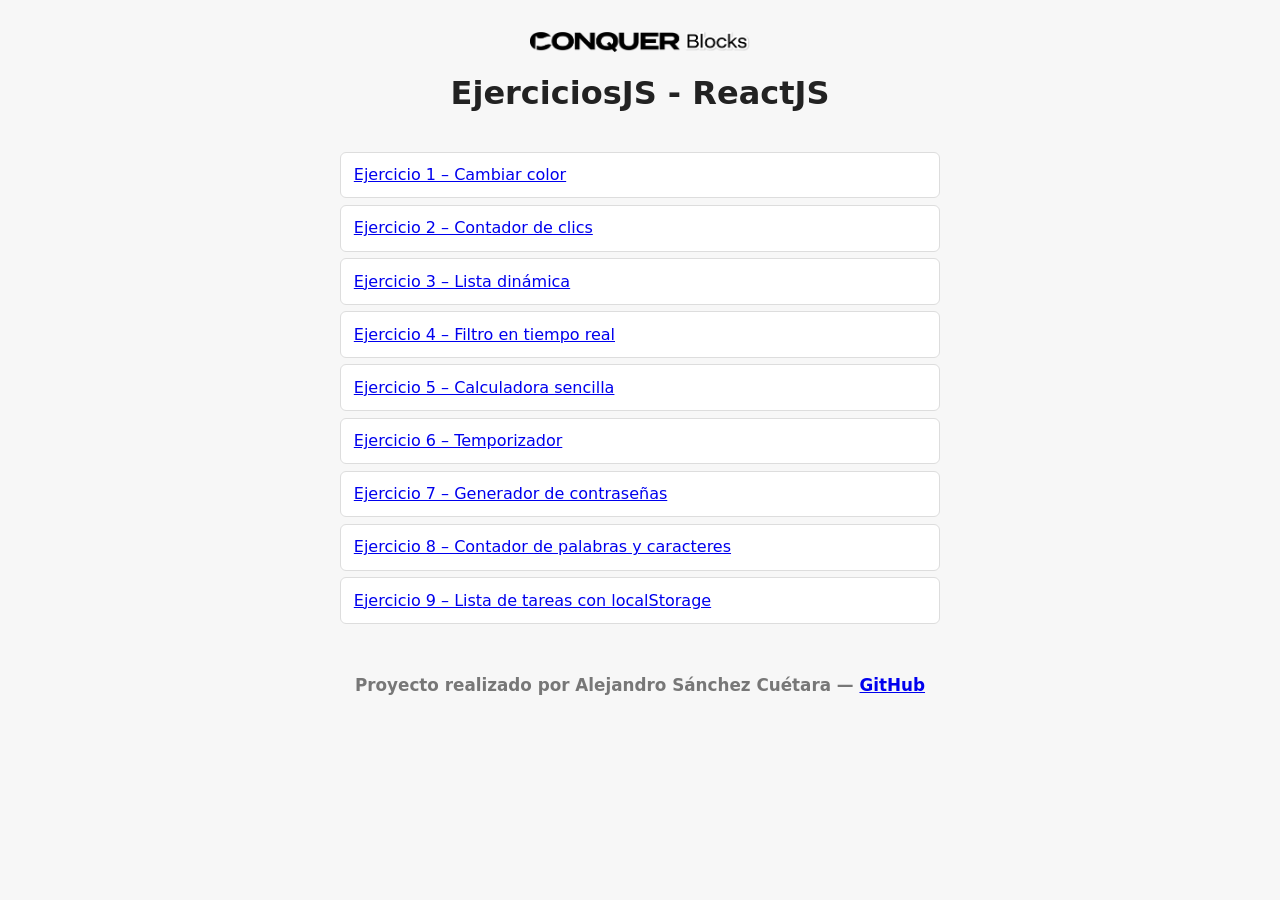
<file: index.html>
<!DOCTYPE html>
<html lang="es">
<head>
  <meta charset="UTF-8">
  <title>EjerciciosJS - ReactJS</title>
  <link rel="stylesheet" href="assets/css/styles.css">
</head>
<body>

  <header>
    <a href="./index.html"><img src="assets/img/CB_-_Logo_-_Horizontal_2_f6282ffe.png" alt="Logo" class="logo"></a>
    <h1>EjerciciosJS - ReactJS</h1>
  </header>

  <main>
    <ul>
      <li><a href="ejercicios/ej1/">Ejercicio 1 – Cambiar color</a></li>
      <li><a href="ejercicios/ej2/">Ejercicio 2 – Contador de clics</a></li>
      <li><a href="ejercicios/ej3/">Ejercicio 3 – Lista dinámica</a></li>
      <li><a href="ejercicios/ej4/">Ejercicio 4 – Filtro en tiempo real</a></li>
      <li><a href="ejercicios/ej5/">Ejercicio 5 – Calculadora sencilla</a></li>
      <li><a href="ejercicios/ej6/">Ejercicio 6 – Temporizador</a></li>
      <li><a href="ejercicios/ej7/">Ejercicio 7 – Generador de contraseñas</a></li>
      <li><a href="ejercicios/ej8/">Ejercicio 8 – Contador de palabras y caracteres</a></li>
      <li><a href="ejercicios/ej9/">Ejercicio 9 – Lista de tareas con localStorage</a></li>
    </ul>
  </main>

  <footer>
    <p>Proyecto realizado por Alejandro Sánchez Cuétara — <a href="https://github.com/ASCiiLex" target="_blank">GitHub</a></p>
  </footer>

</body>
</html>
</file>
<file: assets/css/styles.css>
/* =========================
   BASE
========================= */

* {
  box-sizing: border-box;
}

body {
  font-family: system-ui, -apple-system, BlinkMacSystemFont, "Segoe UI", Roboto,
  Oxygen, Ubuntu, Cantarell, "Open Sans", "Helvetica Neue", sans-serif;

  margin: 0;
  padding: 2rem;

  background: #f7f7f7;
  color: #333;

  line-height: 1.6;
}

/* =========================
   HEADER
========================= */

header {
  text-align: center;
  margin-bottom: 2rem;
}

/* LOGO */

.logo {
  max-width: 220px;
  width: 100%;
  height: auto;
  display: block;
  margin: 0 auto 1rem auto;
}

/* TITULO */

h1 {
  margin: 0;
  color: #222;
}

/* =========================
   CONTENIDO
========================= */

main {
  max-width: 720px;
  margin: 0 auto;
  text-align: center;
}

/* TEXTO */

p {
  max-width: 700px;
  margin: 1rem auto;
  font-size: 1.05rem;
}

/* =========================
   INPUTS
========================= */

input,
textarea {
  width: 100%;
  max-width: 420px;

  padding: 0.6rem 0.8rem;
  margin: 0.5rem auto;

  border-radius: 6px;
  border: 1px solid #ccc;

  font-size: 1rem;
}

/* =========================
   BOTONES
========================= */

button {
  padding: 0.5rem 1rem;
  margin: 0.4rem;

  border-radius: 6px;
  border: 1px solid #ccc;

  background: white;
  cursor: pointer;

  font-size: 0.95rem;

  transition: all 0.15s ease;
}

button:hover {
  background: #0077cc;
  color: white;
  border-color: #0077cc;
}

/* =========================
   LISTAS
========================= */

ul {
  list-style: none;
  padding: 0;

  max-width: 600px;
  margin: 1rem auto;
}

ul li {
  background: white;

  margin: 0.4rem 0;
  padding: 0.6rem 0.8rem;

  border-radius: 6px;
  border: 1px solid #ddd;

  display: flex;
  align-items: center;
  gap: 10px;
  justify-content: space-between;

  transition: transform 0.15s ease, box-shadow 0.15s ease;
}

ul li:hover {
  transform: translateY(-1px);
  box-shadow: 0 3px 8px rgba(0,0,0,0.08);
}

/* texto de tareas */

li span {
  flex: 1;
  text-align: left;
}

/* =========================
   BOTON VOLVER
========================= */

.volver {
  display: block;
  margin-top: 2rem;

  text-decoration: none;
  color: #0077cc;
  font-weight: 600;
}

.volver:hover {
  text-decoration: underline;
}

/* =========================
   FOOTER
========================= */

footer {
  text-align: center;
  margin-top: 3rem;
  font-size: 0.9rem;
  color: #777;
  font-weight: bold;
}

/* =========================
   RESPONSIVE
========================= */

/* MOBILE */

@media (max-width: 480px) {

  body {
    padding: 1.2rem;
  }

  .logo {
    max-width: 160px;
  }

  button {
    width: 100%;
    max-width: 300px;
  }

}

/* TABLET */

@media (min-width: 481px) and (max-width: 768px) {

  .logo {
    max-width: 180px;
  }

}

/* TABLET HORIZONTAL */

@media (min-width: 769px) and (max-width: 1024px) {

  main {
    max-width: 680px;
  }

}

/* DESKTOP */

@media (min-width: 1025px) {

  main {
    max-width: 720px;
  }

}

/* DESKTOP XL */

@media (min-width: 1440px) {

  main {
    max-width: 800px;
  }

}
</file>
